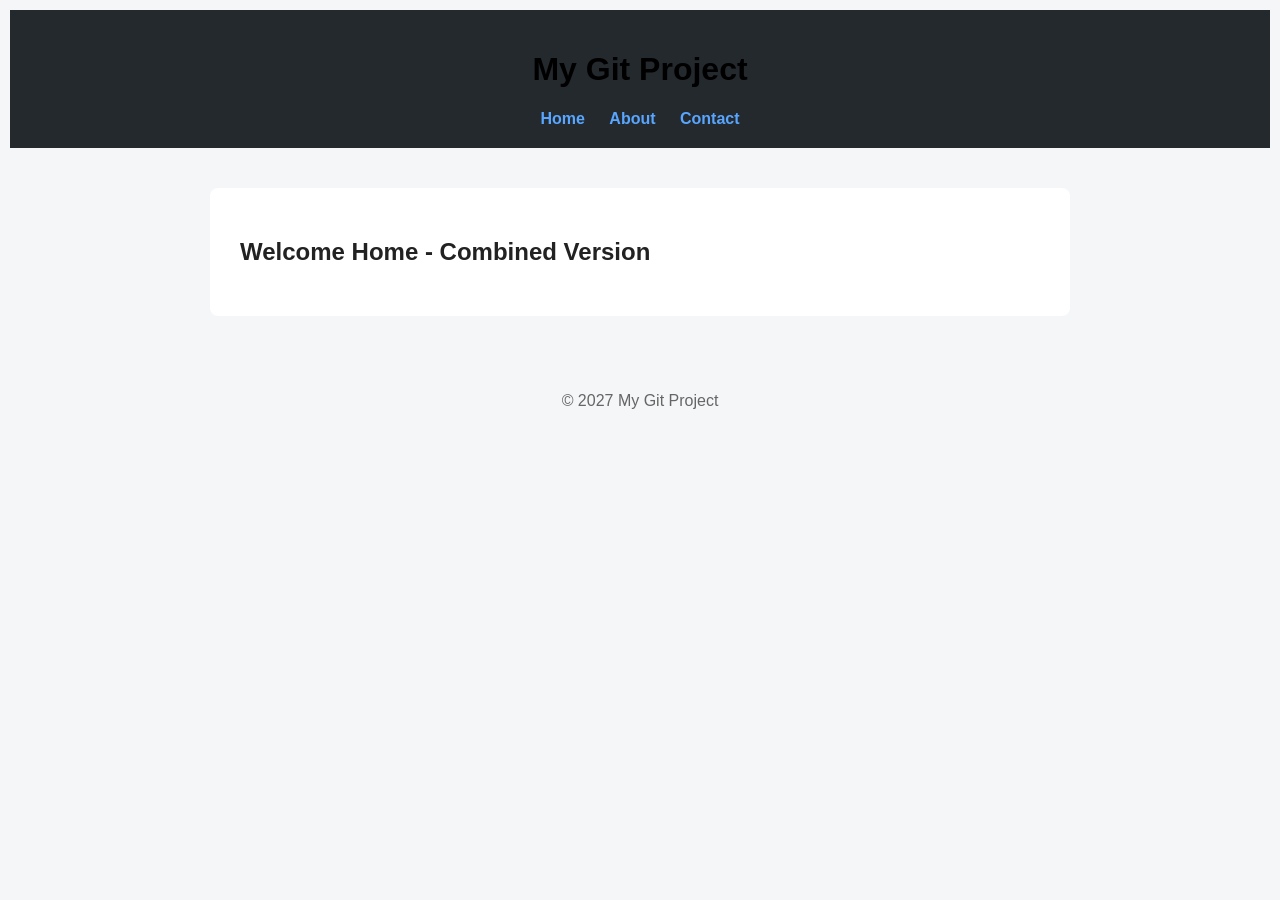
<file: index.html>
<!DOCTYPE html>
<html>
<head>
  <title>Home | My Git Project</title>
  <link rel="stylesheet" href="style.css">
</head>
<body>
  <header>
    <h1>My Git Project</h1>
    <nav>
      <a href="index.html">Home</a>
      <a href="about.html">About</a>
      <a href="contact.html">Contact</a>
    </nav>
  </header>

  <main>
<h2>Welcome Home - Combined Version</h2>  </main>

  <footer>
    <p>&copy; 2027 My Git Project</p>
  </footer>
</body>
</html>
</file>
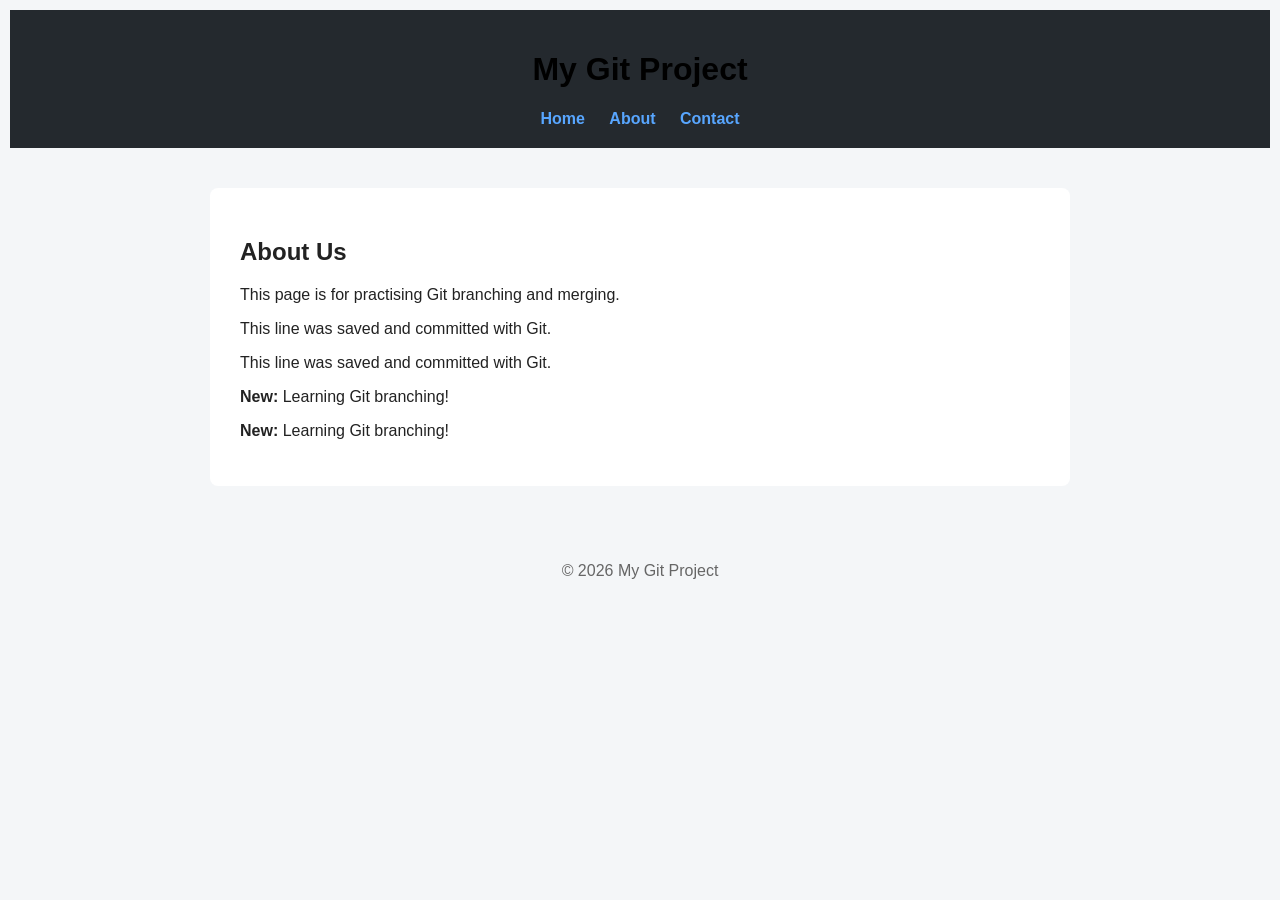
<file: about.html>
<!DOCTYPE html>
<html>
<head>
  <title>About | My Git Project</title>
  <link rel="stylesheet" href="style.css">
</head>
<body>
  <header>
    <h1>My Git Project</h1>
    <nav>
      <a href="index.html">Home</a>
      <a href="about.html">About</a>
      <a href="contact.html">Contact</a>
    </nav>
  </header>

  <main>
    <h2>About Us</h2>
    <p>This page is for practising Git branching and merging.</p>
  <p>This line was saved and committed with Git.</p>
 <p>This line was saved and committed with Git.</p>
 <p><strong>New:</strong> Learning Git branching!</p>
 <p><strong>New:</strong> Learning Git branching!</p>





  </main>

  <footer>
    <p>&copy; 2026 My Git Project</p>
  </footer>
</body>
</html>
</file>
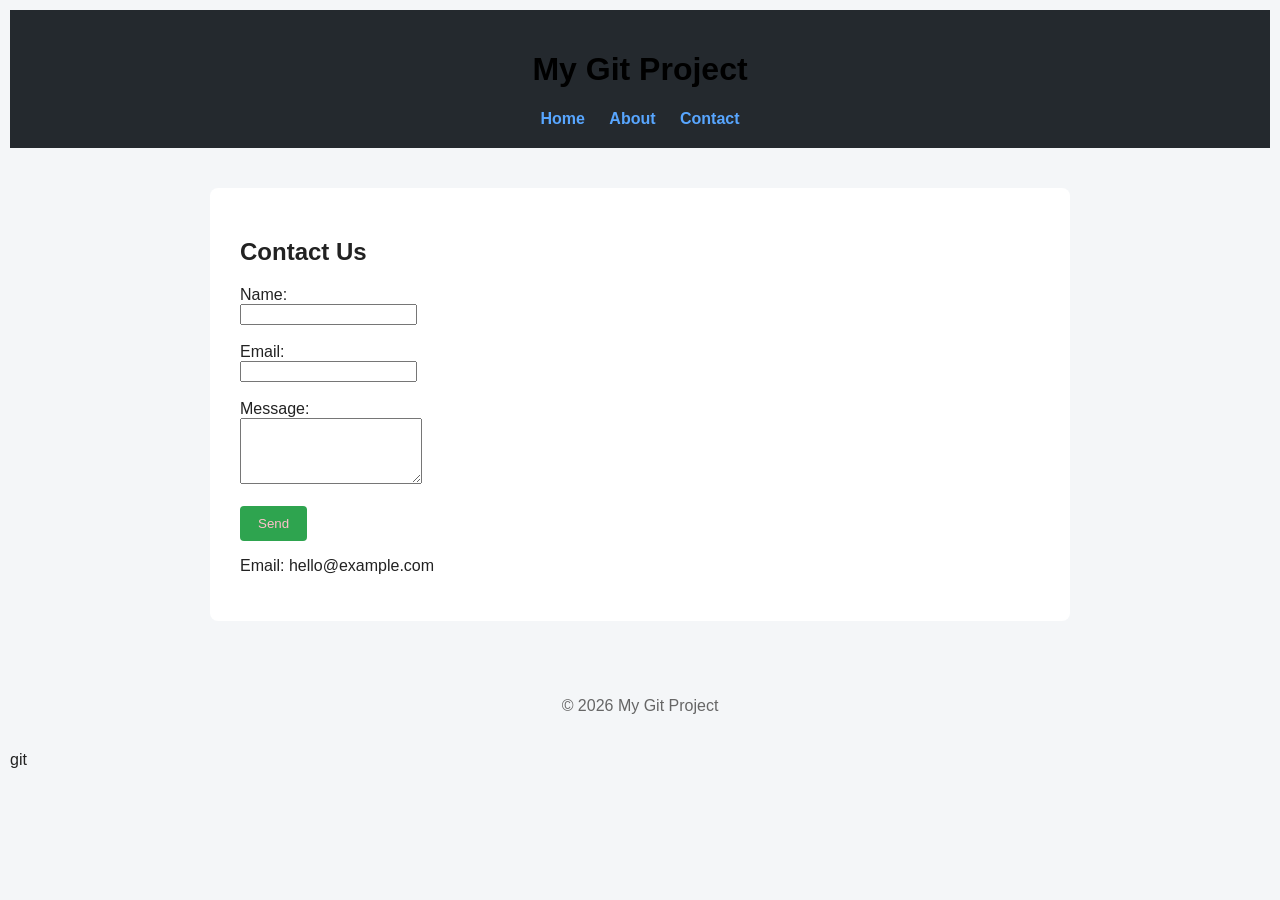
<file: contact.html>
<!DOCTYPE html>
<html>
<head>
  <title>Contact | My Git Project</title>
  <link rel="stylesheet" href="style.css">
</head>
<body>
  <header>
    <h1>My Git Project</h1>
    <nav>
      <a href="index.html">Home</a>
      <a href="about.html">About</a>
      <a href="contact.html">Contact</a>
    </nav>
  </header>

  <main>
    <h2>Contact Us</h2>
    <form>
      <label>Name:</label><br>
      <input type="text" name="name"><br><br>
      <label>Email:</label><br>
      <input type="email" name="email"><br><br>
      <label>Message:</label><br>
      <textarea name="message" rows="4"></textarea><br><br>
      <button type="submit">Send</button>
    </form>
 <p>Email: hello@example.com</p>
  </main>

  <footer>
    <p>&copy; 2026 My Git Project</p>
  </footer>
</body>
</html>

git
</file>
<file: style.css>
body {
  font-family: Arial, sans-serif;
  background: #f4f6f8;
  color: #222;
  margin: 10px;
  padding: 0;
}

header {
  background: #24292e;
  color: black;
  padding: 20px;
  text-align: center;
}

nav a {
  color: #58a6ff;
  margin: 0 10px;
  text-decoration: none;
  font-weight: bold;
}

main {
  max-width: 800px;
  margin: 40px auto;
  background: white;
  padding: 30px;
  border-radius: 8px;
}

button {
  background: #2ea44f;
  color: pink;
  border: none;
  padding: 10px 18px;
  border-radius: 4px;
}

footer {
  text-align: center;
  padding: 20px;
  color: #666;
}
</file>
